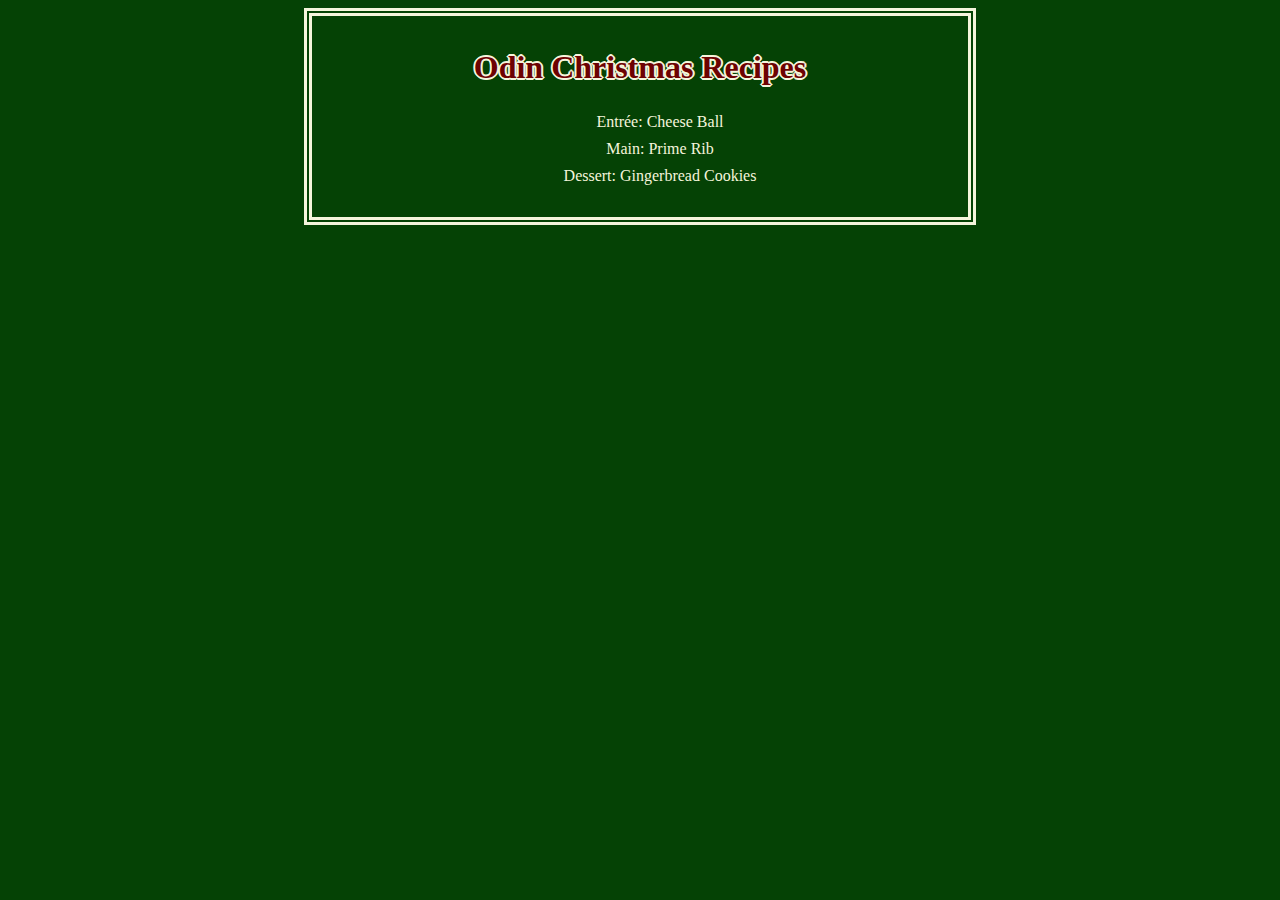
<file: index.html>
<!DOCTYPE html>
<html lang="en">
    <head>
        <meta charset="utf-8">
        <title>Odin Recipes</title>
        <link href="style.css" rel="stylesheet">
    </head>
    <body>
        <div class="card"><h1>Odin Christmas Recipes</h1>
        <ul class="recipe-list">
            <li><a href="recipes/cheese-ball.html">Entrée: Cheese Ball</a></li>
            <li><a href="recipes/prime-rib.html">Main: Prime Rib</a></li>
            <li><a href="recipes/gingerbread-cookies.html">Dessert: Gingerbread Cookies</a></li>
        </ul></div>
    </body>
</html>
</file>
<file: style.css>
body { font-family: Verdana, Geneva, Tahoma, sans-serifs; 
    background-color: rgb(5, 66, 5); }

.card {
    width: 50%;
    margin: auto;
    padding: 12px;
    border: 8px double beige;
    text-align: center;
}

img { width: 350px; height: auto; } 

h1, h3 { color: rgb(109, 2, 2); weight: bold;
    text-shadow: 2px 0 beige, -2px 0 beige, 0 2px beige, 0 -2px beige, 
    1px -1px beige,
    -1px 1px beige, 1px 1px beige, -1px -1px beige  }

p, li { color: beige; }

ul { list-style-type: none; }

.steps { text-align: left; }

a { color: beige; text-decoration: none; }

.recipe-list { line-height: 170% }
</file>
